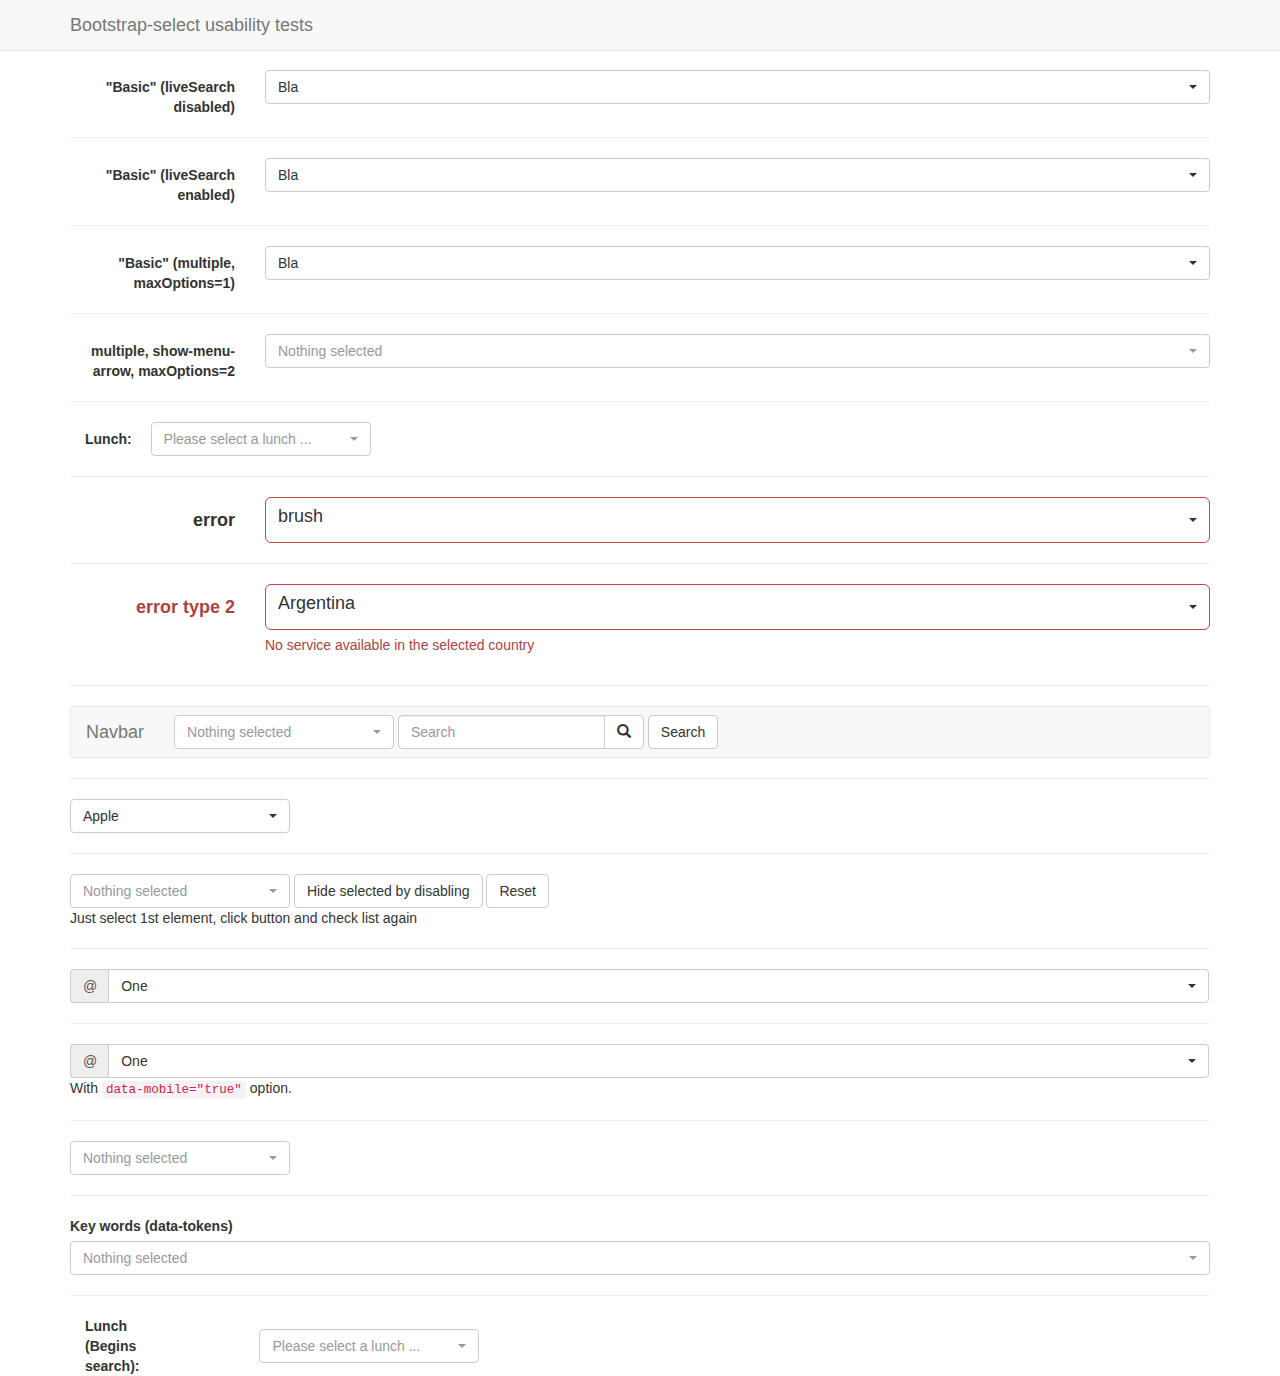
<file: src/main/resources/static/src/plugins/bootstrap-select/test.html>
<!DOCTYPE html>
<html>
<head>
  <title>Bootstrap-select test page</title>

  <meta charset="utf-8">

  <link rel="stylesheet" href="https://maxcdn.bootstrapcdn.com/bootstrap/3.3.7/css/bootstrap.css">
  <link rel="stylesheet" href="dist/css/bootstrap-select.css">

  <style>
    body {
      padding-top: 70px;
    }
  </style>

  <script src="https://code.jquery.com/jquery-3.2.1.slim.js" defer></script>
  <script src="https://maxcdn.bootstrapcdn.com/bootstrap/3.3.7/js/bootstrap.js" defer></script>
  <script src="dist/js/bootstrap-select.js" defer></script>
</head>
<body>
<nav class="navbar navbar-default navbar-fixed-top" role="navigation">
  <div class="container">
    <div class="navbar-header">
      <a class="navbar-brand" href="#">Bootstrap-select usability tests</a>
    </div>
  </div>
</nav>

<div class="container">
  <form class="form-horizontal" role="form">
    <div class="form-group">
      <label for="basic" class="col-lg-2 control-label">"Basic" (liveSearch disabled)</label>

      <div class="col-lg-10">
        <select id="basic" class="selectpicker show-tick form-control">
          <option>cow</option>
          <option data-subtext="option subtext">bull</option>
          <option class="get-class" disabled>ox</option>
          <optgroup label="test" data-subtext="optgroup subtext">
            <option>ASD</option>
            <option selected>Bla</option>
            <option>Ble</option>
          </optgroup>
        </select>
      </div>
    </div>
  </form>

  <hr>

  <form class="form-horizontal" role="form">
    <div class="form-group">
      <label for="basic" class="col-lg-2 control-label">"Basic" (liveSearch enabled)</label>

      <div class="col-lg-10">
        <select id="basic" class="selectpicker show-tick form-control" data-live-search="true">
          <option>cow</option>
          <option data-subtext="option subtext">bull</option>
          <option class="get-class" disabled>ox</option>
          <optgroup label="test" data-subtext="optgroup subtext">
            <option>ASD</option>
            <option selected>Bla</option>
            <option>Ble</option>
          </optgroup>
        </select>
      </div>
    </div>
  </form>

  <hr>
  <form class="form-horizontal" role="form">
    <div class="form-group">
      <label for="basic2" class="col-lg-2 control-label">"Basic" (multiple, maxOptions=1)</label>

      <div class="col-lg-10">
        <select id="basic2" class="show-tick form-control" multiple>
          <option>cow</option>
          <option>bull</option>
          <option class="get-class" disabled>ox</option>
          <optgroup label="test" data-subtext="another test">
            <option>ASD</option>
            <option selected>Bla</option>
            <option>Ble</option>
          </optgroup>
        </select>
      </div>
    </div>
  </form>

  <hr>
  <form class="form-horizontal" role="form">
    <div class="form-group">
      <label for="maxOption2" class="col-lg-2 control-label">multiple, show-menu-arrow, maxOptions=2</label>

      <div class="col-lg-10">
        <select id="maxOption2" class="selectpicker show-menu-arrow form-control" multiple data-max-options="2">
          <option>chicken</option>
          <option>turkey</option>
          <option disabled>duck</option>
          <option>goose</option>
        </select>
      </div>
    </div>
  </form>

  <hr>
  <form class="form-inline">
    <div class="form-group">
      <label class="col-md-1 control-label" for="lunch">Lunch:</label>
    </div>
    <div class="form-group">
      <select id="lunch" class="selectpicker" data-live-search="true" title="Please select a lunch ...">
        <option>Hot Dog, Fries and a Soda</option>
        <option>Burger, Shake and a Smile</option>
        <option>Sugar, Spice and all things nice</option>
        <option>Baby Back Ribs</option>
        <option>A really really long option made to illustrate an issue with the live search in an inline form</option>
      </select>
    </div>
  </form>

  <hr>
  <form class="form-horizontal" role="form">
    <div class="form-group form-group-lg">
      <label for="error" class="col-lg-2 control-label">error</label>

      <div class="col-lg-10 error">
        <select id="error" class="selectpicker show-tick form-control">
          <option>pen</option>
          <option>pencil</option>
          <option selected>brush</option>
        </select>
      </div>
    </div>
  </form>

  <hr>
  <form class="form-horizontal" role="form">
    <div class="form-group has-error form-group-lg">
      <label class="control-label col-lg-2" for="country">error type 2</label>

      <div class="col-lg-10">
        <select id="country" name="country" class="form-control selectpicker">
          <option>Argentina</option>
          <option>United State</option>
          <option>Mexico</option>
        </select>

        <p class="help-block">No service available in the selected country</p>
      </div>
    </div>
  </form>

  <hr>
  <nav class="navbar navbar-default" role="navigation">
    <div class="container-fluid">
      <div class="navbar-header">
        <a class="navbar-brand" href="#">Navbar</a>
      </div>

      <form class="navbar-form navbar-left" role="search">
        <div class="form-group">
          <select class="selectpicker" multiple data-live-search="true" data-live-search-placeholder="Search" data-actions-box="true">
            <optgroup label="filter1">
              <option>option1</option>
              <option>option2</option>
              <option>option3</option>
              <option>option4</option>
            </optgroup>
            <optgroup label="filter2">
              <option>option1</option>
              <option>option2</option>
              <option>option3</option>
              <option>option4</option>
            </optgroup>
            <optgroup label="filter3">
              <option>option1</option>
              <option>option2</option>
              <option>option3</option>
              <option>option4</option>
            </optgroup>
          </select>
        </div>

        <div class="input-group">
          <input type="text" class="form-control" placeholder="Search" name="q">

          <div class="input-group-btn">
            <button class="btn btn-default" type="submit"><i class="glyphicon glyphicon-search"></i></button>
          </div>
        </div>
        <button type="submit" class="btn btn-default">Search</button>
      </form>

    </div>
    <!-- .container-fluid -->
  </nav>

  <hr>
  <select id="first-disabled" class="selectpicker" data-hide-disabled="true" data-live-search="true">
    <optgroup disabled="disabled" label="disabled">
      <option>Hidden</option>
    </optgroup>
    <optgroup label="Fruit">
      <option>Apple</option>
      <option>Orange</option>
    </optgroup>
    <optgroup label="Vegetable">
      <option>Corn</option>
      <option>Carrot</option>
    </optgroup>
  </select>

  <hr>
  <select id="first-disabled2" class="selectpicker" multiple data-hide-disabled="true" data-size="5">
    <option>Apple</option>
    <option>Banana</option>
    <option>Orange</option>
    <option>Pineapple</option>
    <option>Apple2</option>
    <option>Banana2</option>
    <option>Orange2</option>
    <option>Pineapple2</option>
    <option>Apple2</option>
    <option>Banana2</option>
    <option>Orange2</option>
    <option>Pineapple2</option>
  </select>
  <button id="special" class="btn btn-default">Hide selected by disabling</button>
  <button id="special2" class="btn btn-default">Reset</button>
  <p>Just select 1st element, click button and check list again</p>

  <hr>
  <div class="input-group">
    <span class="input-group-addon">@</span>
    <select class="form-control selectpicker">
      <option>One</option>
      <option>Two</option>
      <option>Three</option>
    </select>
  </div>

  <hr>
  <div class="input-group">
    <span class="input-group-addon">@</span>
    <select class="form-control selectpicker" data-mobile="true">
      <option>One</option>
      <option>Two</option>
      <option>Three</option>
    </select>
  </div>
  <p>With <code>data-mobile="true"</code> option.</p>

  <hr>
  <select id="done" class="selectpicker" multiple data-done-button="true">
    <option>Apple</option>
    <option>Banana</option>
    <option>Orange</option>
    <option>Pineapple</option>
    <option>Apple2</option>
    <option>Banana2</option>
    <option>Orange2</option>
    <option>Pineapple2</option>
    <option>Apple2</option>
    <option>Banana2</option>
    <option>Orange2</option>
    <option>Pineapple2</option>
  </select>

  <hr>

  <div class="form-group">
    <label for="tokens">Key words (data-tokens)</label>
    <select id="tokens" class="selectpicker form-control" multiple data-live-search="true">
      <option data-tokens="first">I actually am called "one"</option>
      <option data-tokens="second">And me "two"</option>
      <option data-tokens="last">I am "three"</option>
    </select>
  </div>

  <hr>
  <form class="form-inline">
    <div class="form-group">
      <label class="col-md-1 control-label" for="lunchBegins">Lunch (Begins search):</label>
    </div>
    <div class="form-group">
      <select id="lunchBegins" class="selectpicker" data-live-search="true" data-live-search-style="begins" title="Please select a lunch ...">
        <option>Hot Dog, Fries and a Soda</option>
        <option>Burger, Shake and a Smile</option>
        <option>Sugar, Spice and all things nice</option>
        <option>Baby Back Ribs</option>
        <option>A really really long option made to illustrate an issue with the live search in an inline form</option>
      </select>
    </div>
  </form>
</div>

<script>
  document.addEventListener('DOMContentLoaded', function () {
    var mySelect = $('#first-disabled2');

    $('#special').on('click', function () {
      mySelect.find('option:selected').prop('disabled', true);
      mySelect.selectpicker('refresh');
    });

    $('#special2').on('click', function () {
      mySelect.find('option:disabled').prop('disabled', false);
      mySelect.selectpicker('refresh');
    });

    $('#basic2').selectpicker({
      liveSearch: true,
      maxOptions: 1
    });
  });
</script>
</body>
</html>
</file>
